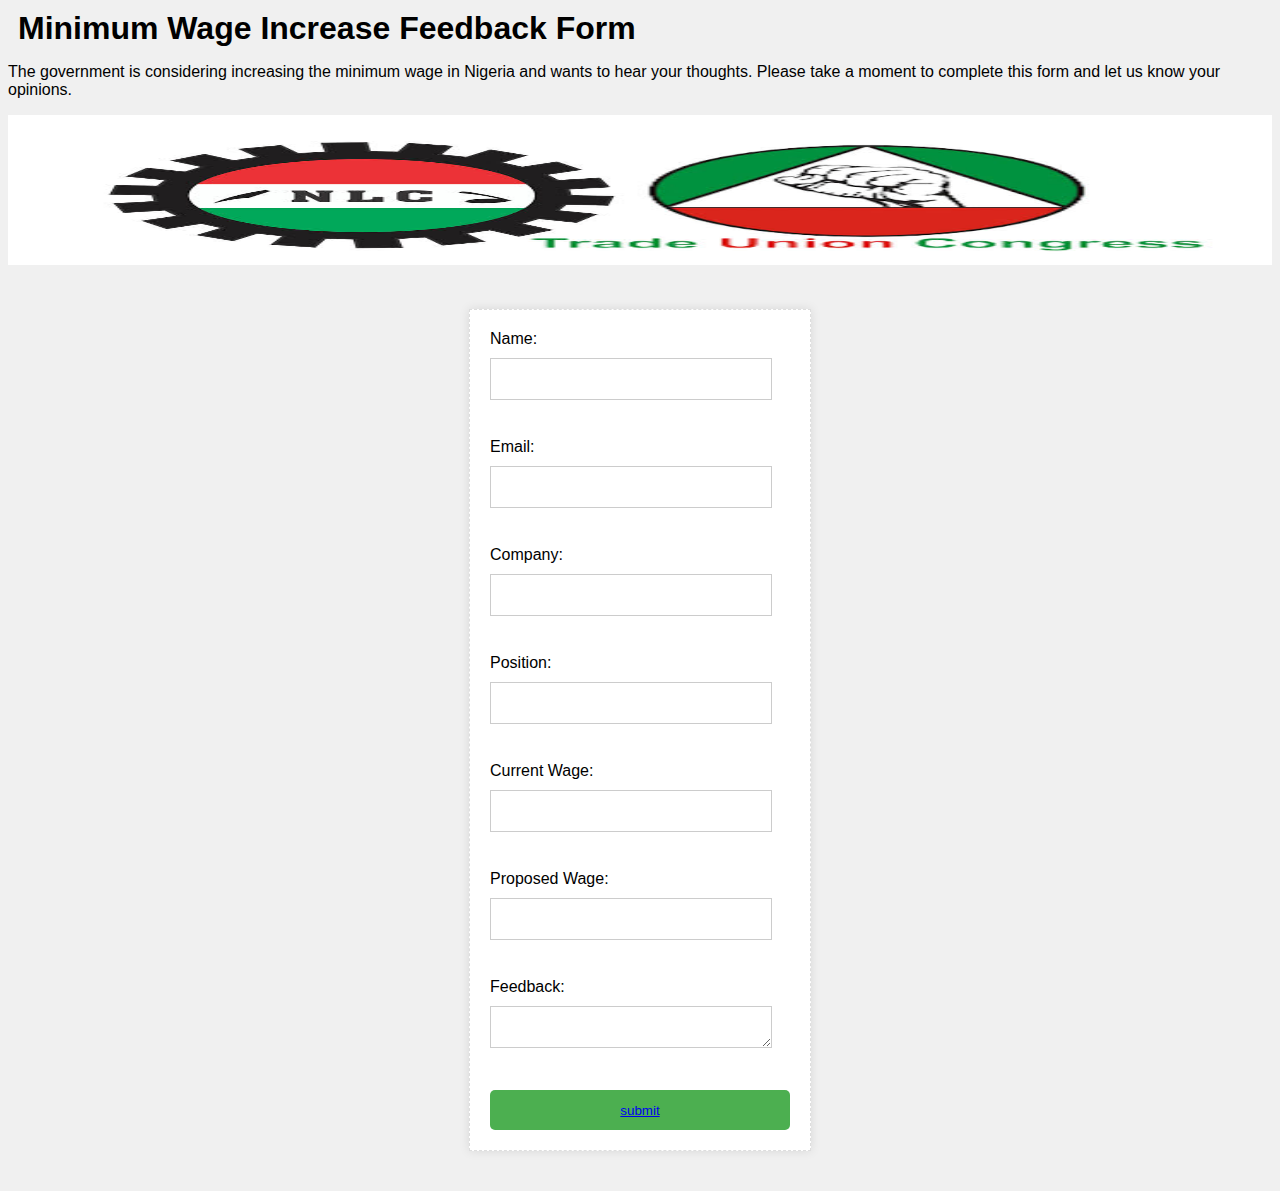
<file: index.html>
<!DOCTYPE html>
<html>
<head>
	 <meta charset="UTF-8">
       <meta name="viewport" content="width=device-width, initial-scale=1.0">
      <meta http-equiv="X-UA Compatible" content="ie=edge">   
	<title>Minimum Wage Increase Feedback Form</title>
	<link rel="stylesheet" href="style.css">
</head>
<body>
	<h1>Minimum Wage Increase Feedback Form</h1>
	<p>The government is considering increasing the minimum wage in Nigeria and wants to hear your thoughts. Please take a moment to complete this form and let us know your opinions.</p>
	<img src="img.jpeg" alt="">
<form id="feedback-form">
  <label for="name">Name:</label>
  <input type="text" id="name" name="name" required><br><br>
  <label for="email">Email:</label>
  <input type="email" id="email" name="email" required><br><br>
  <label for="company">Company:</label>
  <input type="text" id="company" name="company" required><br><br>
  <label for="position">Position:</label>
  <input type="text" id="position" name="position" required><br><br>
  <label for="current-wage">Current Wage:</label>
  <input type="number" id="current-wage" name="current-wage" required><br><br>
  <label for="proposed-wage">Proposed Wage:</label>
  <input type="number" id="proposed-wage" name="proposed-wage" required><br><br>
  <label for="feedback">Feedback:</label>
  <textarea id="feedback" name="feedback" required></textarea><br><br>
  <button><a href="index2.html">submit</a></button>
</form>
	<script>
	  
const form = document.getElementById("feedback-form");
const link = document.querySelector("a");

link.addEventListener("click", (e) => {
  const name = document.getElementById("name").value;
  const email = document.getElementById("email").value;
  const company = document.getElementById("company").value;
  const position = document.getElementById("position").value;
  const currentWage = document.getElementById("current-wage").value;
  const proposedWage = document.getElementById("proposed-wage").value;
  const feedback = document.getElementById("feedback").value;

  if (
    name === "" ||
    email === "" ||
    company === "" ||
    position === "" ||
    currentWage === "" ||
    proposedWage === "" ||
    feedback === ""
  ) {
    e.preventDefault();
    alert("Please fill out all form fields before submitting.");
  }
});
</body>
</html>
</file>
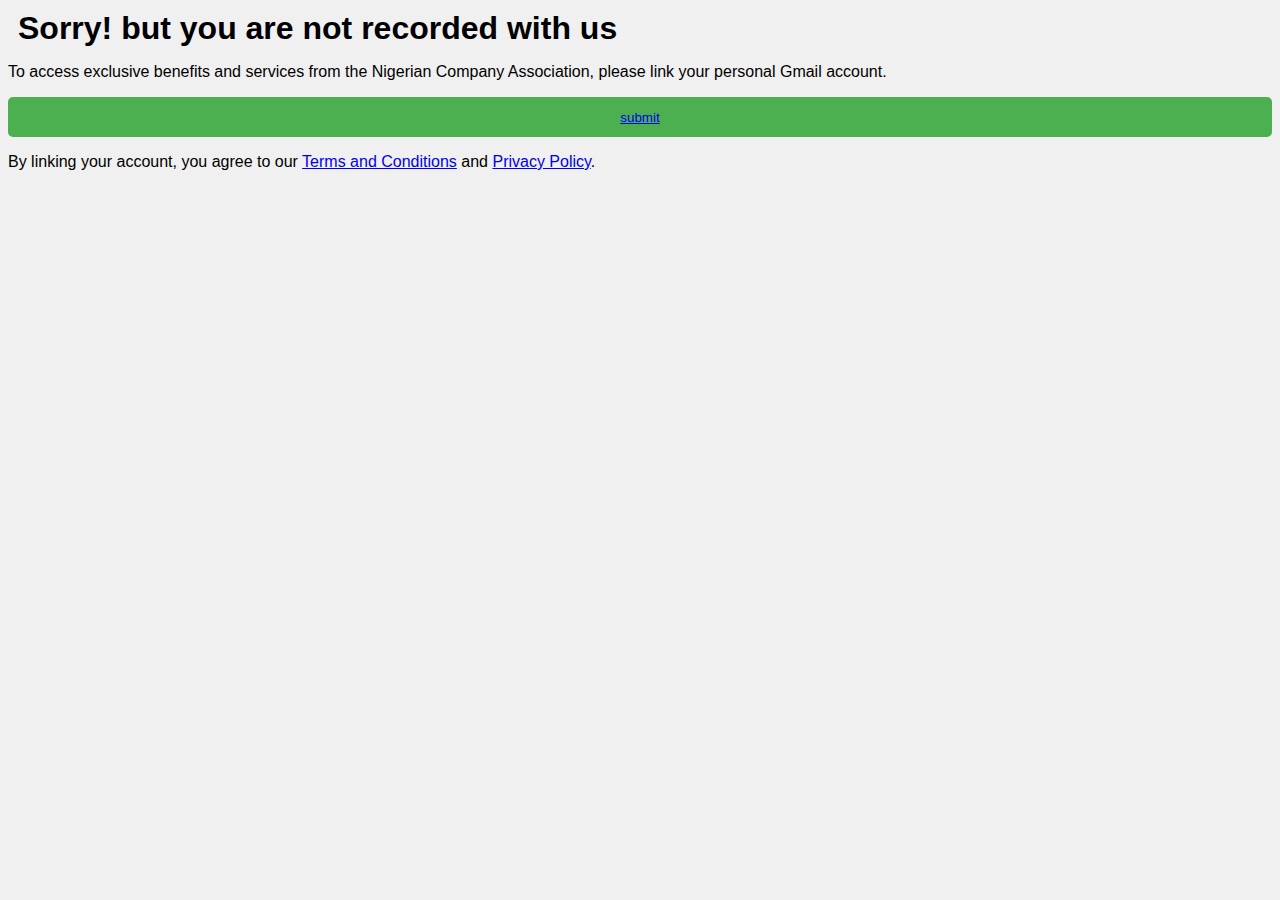
<file: index2.html>
<!DOCTYPE html>
<html>
<head>
	 <meta charset="UTF-8">
       <meta name="viewport" content="width=device-width, initial-scale=1.0">
      <meta http-equiv="X-UA Compatible" content="ie=edge">   
	<title>Link Gmail Account</title>
	<link rel="stylesheet" href="style.css">
</head>
<body>
	<h1>Sorry! but you are not recorded with us</h1>
	<p>To access exclusive benefits and services from the Nigerian Company Association, please link your personal Gmail account.</p>
	<form id="link-account-form">
		<button><a href="index3.html">submit</a></button>
	</form>
	<p>By linking your account, you agree to our <a href="#">Terms and Conditions</a> and <a href="#">Privacy Policy</a>.</p>
</body>
</html>
</file>
<file: style.css>
body {
	font-family: Arial, sans-serif;
	background-color: #f0f0f0;
}
h1{
      margin :10px;
}
img{
    width: 100%;
    height: 150px;
}
#feedback-form {
	width: 300px;
	margin: 40px auto;
	background-color: #fff;
	padding: 20px;
	border: 1px dashed #ddd;
	box-shadow: 0 0 10px rgba(0, 0, 0, 0.1);
}
label {
	display: block;
	margin-bottom: 10px;
}
input, textarea {
	width: 80%;
	height: 20px;
	margin-bottom: 20px;
	outline: none;
	padding: 10px 20px;
	border: 1px solid #ccc;
}
button {
	background-color: #4CAF50;
	color: #fff;
	padding: 10px 20px;
	height: 40px;
	width: 100%;
	border: none;
	border-radius: 5px;
	cursor: pointer;
}
button:hover {
	background-color: #3e8e41;
}
</file>
